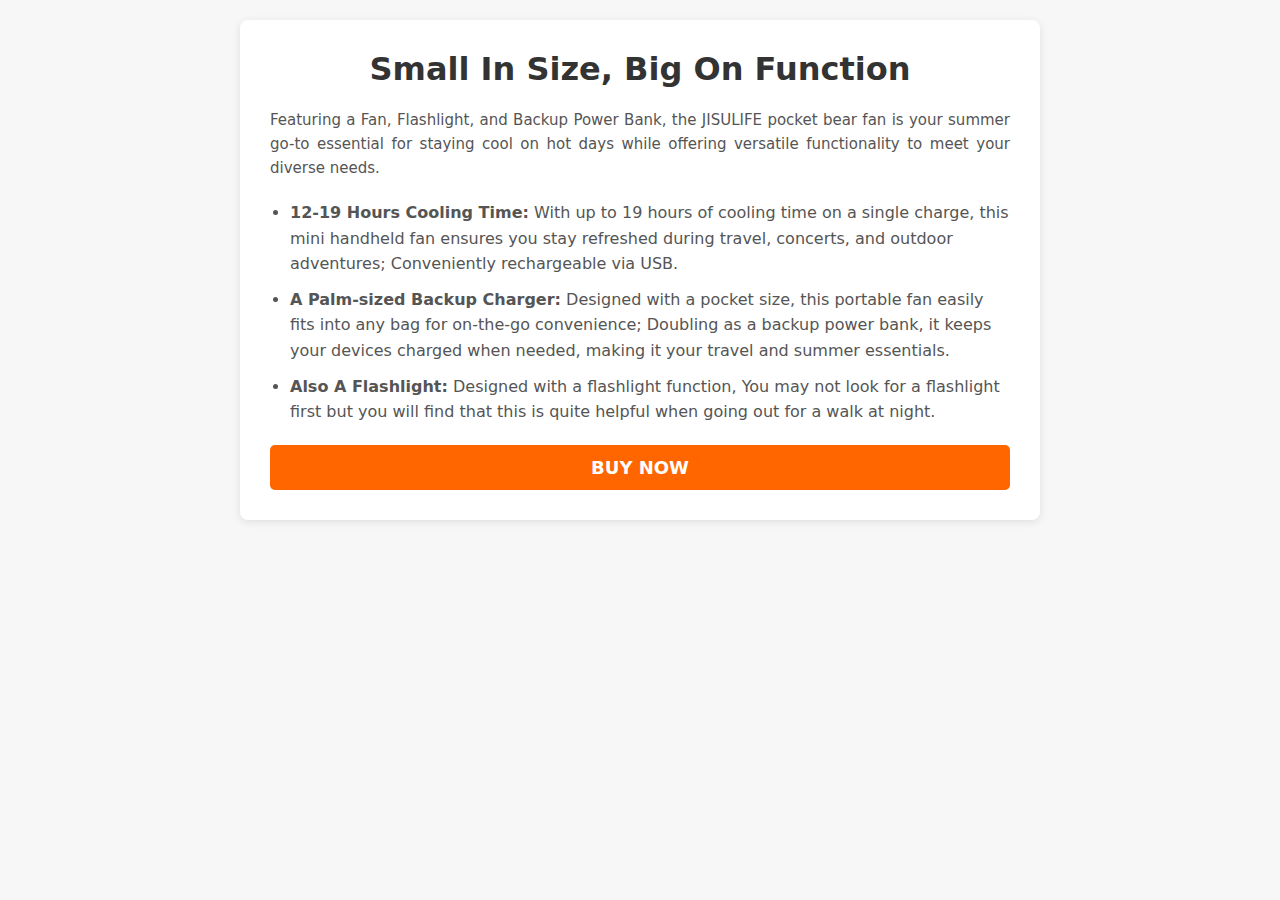
<file: ChatGBT/index.html>
<!DOCTYPE html>
<html lang="en">
<head>
    <meta charset="UTF-8">
    <meta name="viewport" content="width=device-width, initial-scale=1.0">
    <title>Product Description</title>
    <link rel="stylesheet" href="styles.css">
</head>
<body>

    <div class="product-container">
        <h1 class="product-headline">Small In Size, Big On Function</h1>
        <p class="product-description">
            Featuring a Fan, Flashlight, and Backup Power Bank, the JISULIFE pocket bear fan is your summer go-to essential for staying cool on hot days while offering versatile functionality to meet your diverse needs.
        </p>
        <ul class="product-features">
            <li><strong>12-19 Hours Cooling Time:</strong> With up to 19 hours of cooling time on a single charge, this mini handheld fan ensures you stay refreshed during travel, concerts, and outdoor adventures; Conveniently rechargeable via USB.</li>
            <li><strong>A Palm-sized Backup Charger:</strong> Designed with a pocket size, this portable fan easily fits into any bag for on-the-go convenience; Doubling as a backup power bank, it keeps your devices charged when needed, making it your travel and summer essentials.</li>
            <li><strong>Also A Flashlight:</strong> Designed with a flashlight function, You may not look for a flashlight first but you will find that this is quite helpful when going out for a walk at night.</li>
        </ul>
        <a href="https://example.com" class="buy-now-button">Buy Now</a>
    </div>

</body>
</html>

<link rel="stylesheet" href="styles.css">
</file>
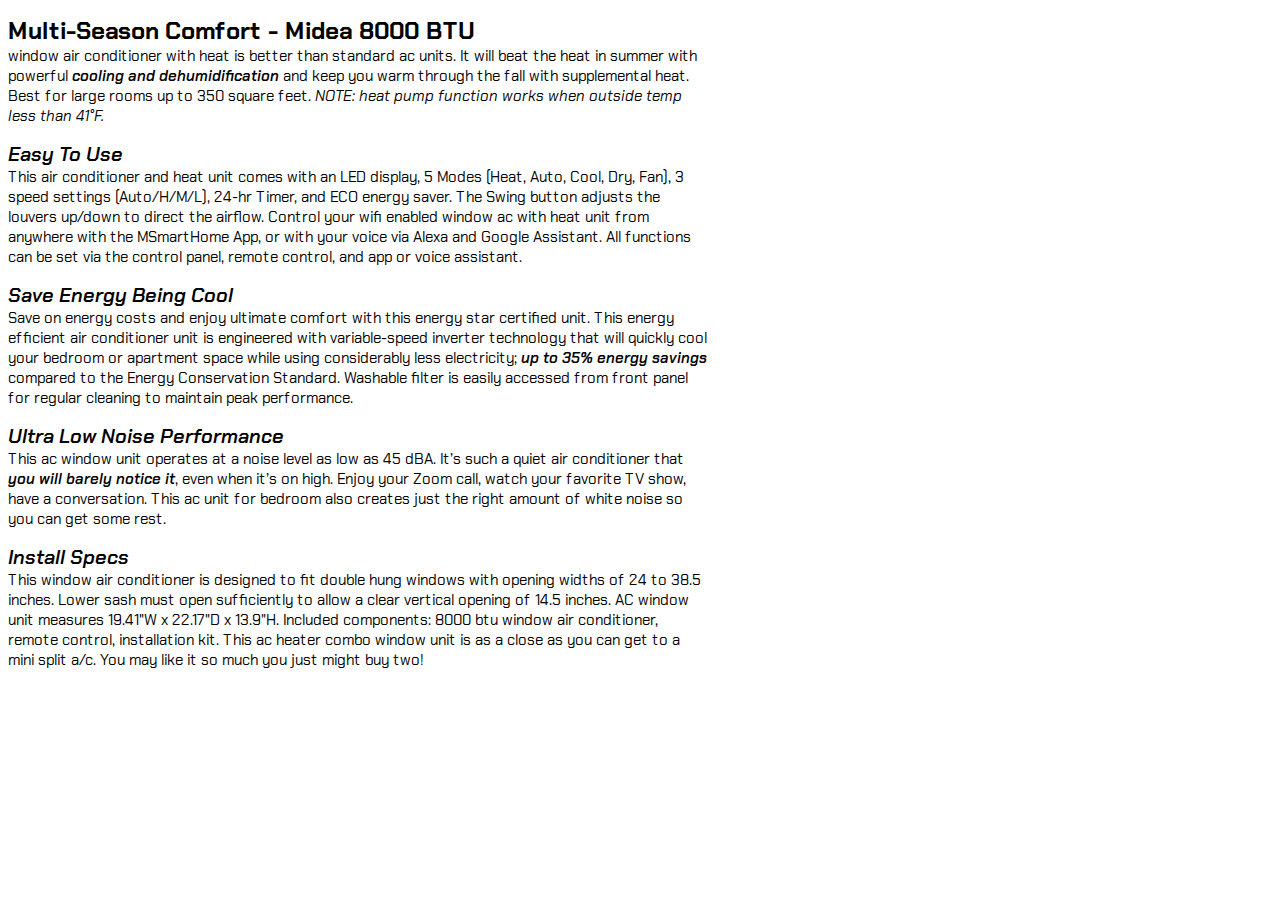
<file: session02/index.html>
<!doctype HTML>
  <html>
  <head>
    <title>My Product</title>
    <style>
    	div{
    		width:700px;
    	}
    </style>
    <link rel="preconnect" href="https://fonts.googleapis.com">
<link rel="preconnect" href="https://fonts.gstatic.com" crossorigin>
<link href="https://fonts.googleapis.com/css2?family=Chakra+Petch:ital,wght@0,300;0,400;0,500;0,600;0,700;1,300;1,400;1,500;1,600;1,700&display=swap" rel="stylesheet">

     <style type="text/css">
       body{
           font-family: 'Chakra Petch', system-ui;
           font-weight:400;
           font-style: normal;
           font-size:15px
       }
       .subhead{
       		font-family: chakra petch;
       		font-size:24px;
       		font-weight:700;
       		font-style: normal;
       }
       .subheaditalic{
       		font-size:20px;
       		font-weight:600;
       		font-style:italic;
       	}
       	.italic{
       		font-size:15px;
       		font-style:italic;
       		font-weight:600;
       	}
      </style>


    </head>

     <body>
<div>
<p><span class="subhead">Multi-Season Comfort - Midea 8000 BTU</span><br>
window air conditioner with heat is better than standard ac units. It will beat the heat in summer with powerful <span class=italic>cooling and dehumidification</span> and keep you warm through the fall with supplemental heat. Best for large rooms up to 350 square feet. <em>NOTE: heat pump function works when outside temp less than 41°F.</em>

<p><span class="subheaditalic">Easy To Use</span><br>
This air conditioner and heat unit comes with an LED display, 5 Modes (Heat, Auto, Cool, Dry, Fan), 3 speed settings (Auto/H/M/L), 24-hr Timer, and ECO energy saver. The Swing button adjusts the louvers up/down to direct the airflow. Control your wifi enabled window ac with heat unit from anywhere with the MSmartHome App, or with your voice via Alexa and Google Assistant. All functions can be set via the control panel, remote control, and app or voice assistant.</p>

<p><span class="subheaditalic">Save Energy Being Cool</span><br> 
Save on energy costs and enjoy ultimate comfort with this energy star certified unit. This energy efficient air conditioner unit is engineered with variable-speed inverter technology that will quickly cool your bedroom or apartment space while using considerably less electricity; <span class=italic>up to 35% energy savings</span> compared to the Energy Conservation Standard. Washable filter is easily accessed from front panel for regular cleaning to maintain peak performance.</p>

<p><span class="subheaditalic">Ultra Low Noise Performance</span><br> 
This ac window unit operates at a noise level as low as 45 dBA. It’s such a quiet air conditioner that <span class=italic>you will barely notice it</span>, even when it’s on high. Enjoy your Zoom call, watch your favorite TV show, have a conversation. This ac unit for bedroom also creates just the right amount of white noise so you can get some rest.</p>

<p><span class="subheaditalic">Install Specs</span><br> 
This window air conditioner is designed to fit double hung windows with opening widths of 24 to 38.5 inches. Lower sash must open sufficiently to allow a clear vertical opening of 14.5 inches. AC window unit measures 19.41"W x 22.17"D x 13.9"H. Included components: 8000 btu window air conditioner, remote control, installation kit. This ac heater combo window unit is as a close as you can get to a mini split a/c. You may like it so much you just might buy two!</p>
</div>

    </body>
</html>
</file>
<file: ChatGBT/styles.css>
* {
    margin: 0;
    padding: 0;
    box-sizing: border-box;
}

body {
    font-family: Chakra Petch, system-ui;
    background-color: #f7f7f7;
    padding: 20px;
}

.product-container {
    max-width: 800px;
    margin: 0 auto;
    background-color: #fff;
    padding: 30px;
    border-radius: 8px;
    box-shadow: 0 2px 8px rgba(0, 0, 0, 0.1);
}

.product-headline {
    font-size: 2rem;
    margin-bottom: 20px;
    color: #333;
    text-align: center;
}

.product-description {
    font-size: 15px;
    line-height: 1.6;
    margin-bottom: 20px;
    color: #555;
    text-align: justify;
}

.product-features {
    list-style-type: disc;
    margin-bottom: 20px;
    padding-left: 20px;
    color: #555;
}

.product-features li {
    margin-bottom: 10px;
    line-height: 1.6;
}

.buy-now-button {
    display: inline-block;
    background-color: #ff6600;
    color: white;
    padding: 12px 24px;
    text-align: center;
    font-size: 1.125rem;
    font-weight: bold;
    text-transform: uppercase;
    text-decoration: none;
    border-radius: 5px;
    transition: background-color 0.3s ease;
    width: 100%;
    text-align: center;
}

.buy-now-button:hover {
    background-color: #ff4500;
}

@media (max-width: 600px) {
    .product-headline {
        font-size: 1.5rem;
    }

    .product-description {
        font-size: 1rem;
    }

    .buy-now-button {
        font-size: 1rem;
        padding: 10px;
    }
}
</file>
